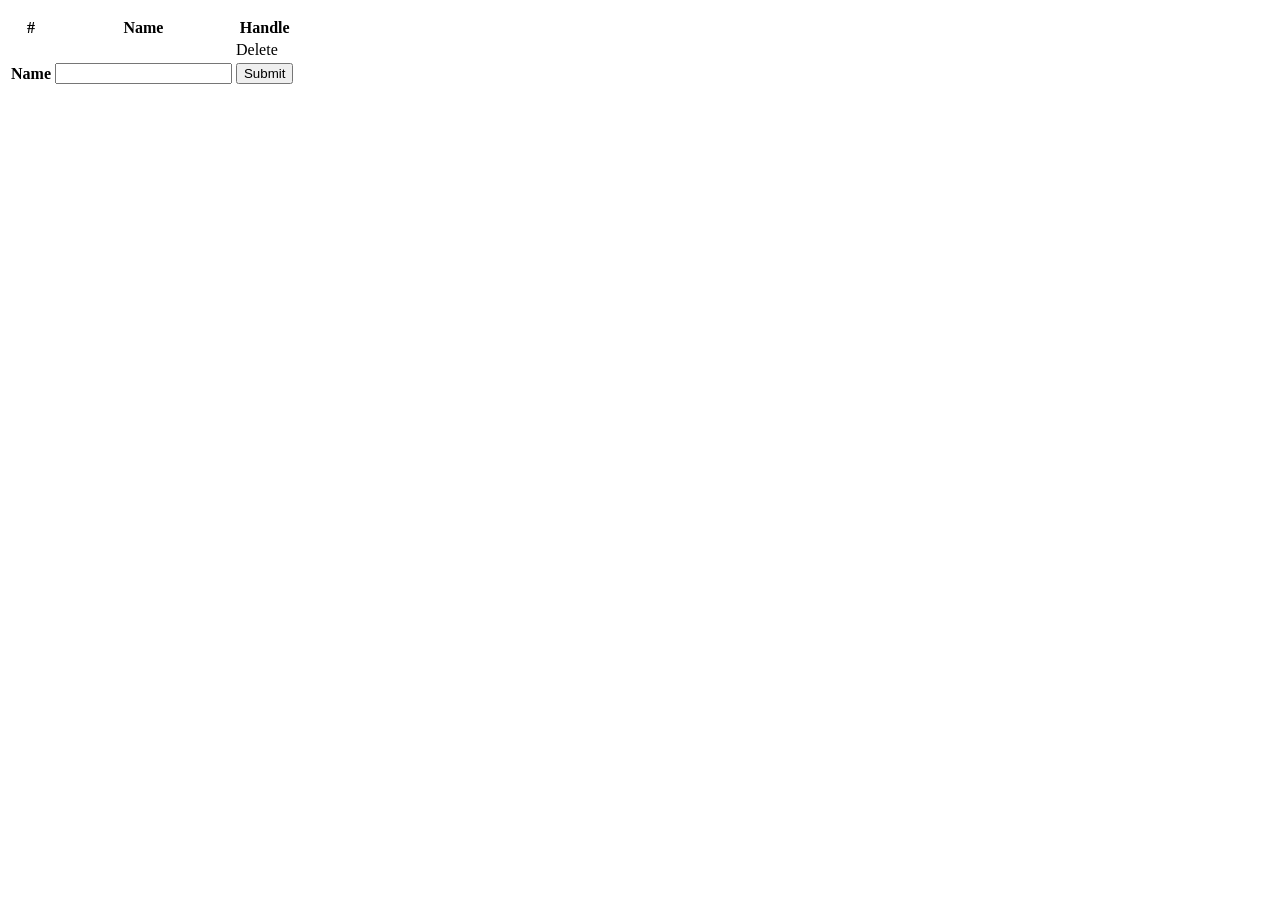
<file: src/main/webapp/views/admin/category/index.html>
<!DOCTYPE html>
<html xmlns:th="http://www.thymeleaf.org"
	xmlns:layout="http://www.ultraq.net.nz/thymeleaf/layout"
	layout:decorate="admin/layout">


<div layout:fragment="body">
    <div th:class="'alert alert-'+${css}" role="alert">
        <p th:text="${msg}"></p>
    </div>
    <form modelAttribute="categoryForm" th:action="@{categories/save}" th:object="${newCategory}" method="post">
        <table class="table">
            <thead class="thead-dark">
                <tr>
                    <th scope="col">#</th>
                    <th scope="col">Name</th>
                    <th scope="col">Handle</th>
                </tr>
            </thead>
            <tbody th:each="category : ${categories}">
                <tr>
                    <th scope="row" th:text="${category.id}"></th>
                    <td th:text="${category.name}"></td>
                    <td><a th:href="@{'categories/'+${category.id}+'/delete'}" class="btn btn-danger" onclick="return confirm('Are you sure you want to delete this item?');">Delete</a></td>
                </tr>
            </tbody>
            <tfoot>
                <tr>
                    <th><label for="name">Name </label></th>
                    <td><input type="text" name="name" /></td>
                    <td><input type="submit" value="Submit" /></td>
                </tr>
            </tfoot>
        </table>
    </form>
</div>
</html>
</file>
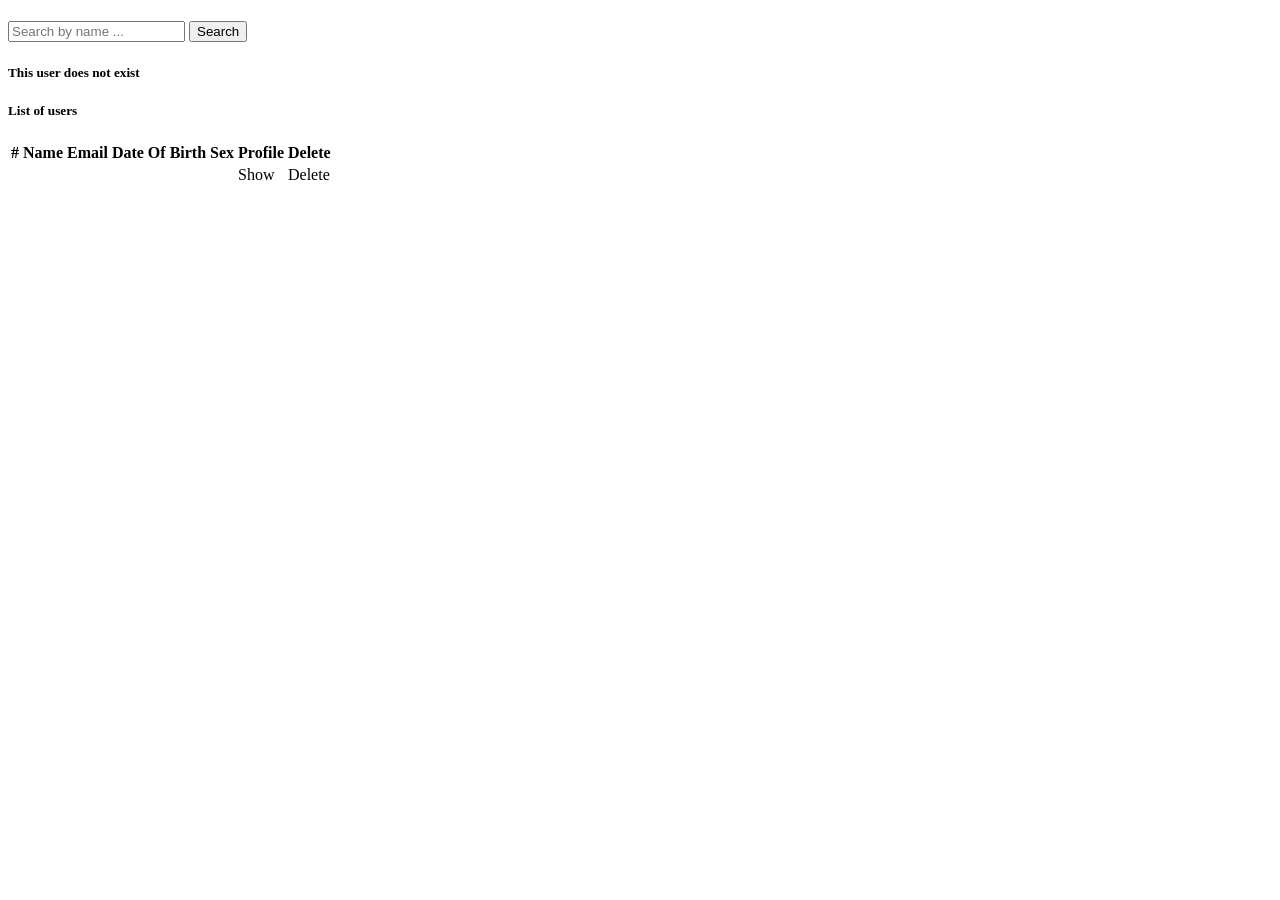
<file: src/main/webapp/views/admin/user/index.html>
<!DOCTYPE html>
<html xmlns:th="http://www.thymeleaf.org"
	xmlns:layout="http://www.ultraq.net.nz/thymeleaf/layout"
	xmlns:sec="http://www.thymeleaf.org/thymeleaf-extras-springsecurity5"
	layout:decorate="admin/layout">

<link rel="stylesheet" th:href="@{/assets/admin/css/style.css}">
<div layout:fragment="body">
	<h1 th:text="${success}"></h1>
	<h1 th:text="${error}"></h1>
	<h1 th:text="${#authentication.name}"></h1>
	<div class="section">
		<!-- container -->
		<div class="container">
			<!-- row -->
			<div class="row">
				<div class="col-md-12">
					<!-- row -->
					<div class="row">
						<div class="container" id="main-content">
							<!-- <div th:text="${#authentication.name}"></div> -->

							<div class="col-md-8 no-padding">
								<form class="form-inline">
									<input class="form-control mr-sm-2" type="search"
										placeholder="Search by name ..." />
									<button class="btn btn-primary" type="submit">
										<i class="fa fa-search"></i> Search
									</button>
								</form>
							</div>
							<th:block th:if="${#lists.isEmpty(users)}">
								<h5>This user does not exist</h5>
							</th:block>
							<th:block th:unless="${#lists.isEmpty(users)}">
								<div class="col-md-12 user-table">
									<div class="table-responsive" style="margin-right: 121px">
										<h5>List of users</h5>
										<table class="table table-bordered table-hover">
											<thead>
												<tr>
													<th>#</th>
													<th>Name</th>
													<th>Email</th>
													<th>Date Of Birth</th>
													<th>Sex</th>
													<th>Profile</th>
													<th>Delete</th>
												</tr>
											</thead>
											<tbody>
												<tr th:each="user,iterStat : ${users}">
													<th scope="row" th:text="${iterStat.count}"></th>
													<td th:text="${user.name}"></td>
													<td th:text="${user.email}"></td>
													<td th:text="${user.dob}"></td>
													<td th:text="${user.getSexAttr()}"></td>

													<td><a th:href="@{${user.id}}" title="User Profile"
														class="btn btn-primary">Show</a></td>

													<td><a th:href="@{${user.id}+'/delete'}"
														class="btn btn-danger"
														onclick="return confirm('Are you sure you want to delete?');">Delete</a></td>
												</tr>
											</tbody>
										</table>
									</div>
								</div>
							</th:block>
						</div>
					</div>
					<!-- /row x`-->
				</div>
			</div>
		</div>
	</div>
</div>
</html>
</file>
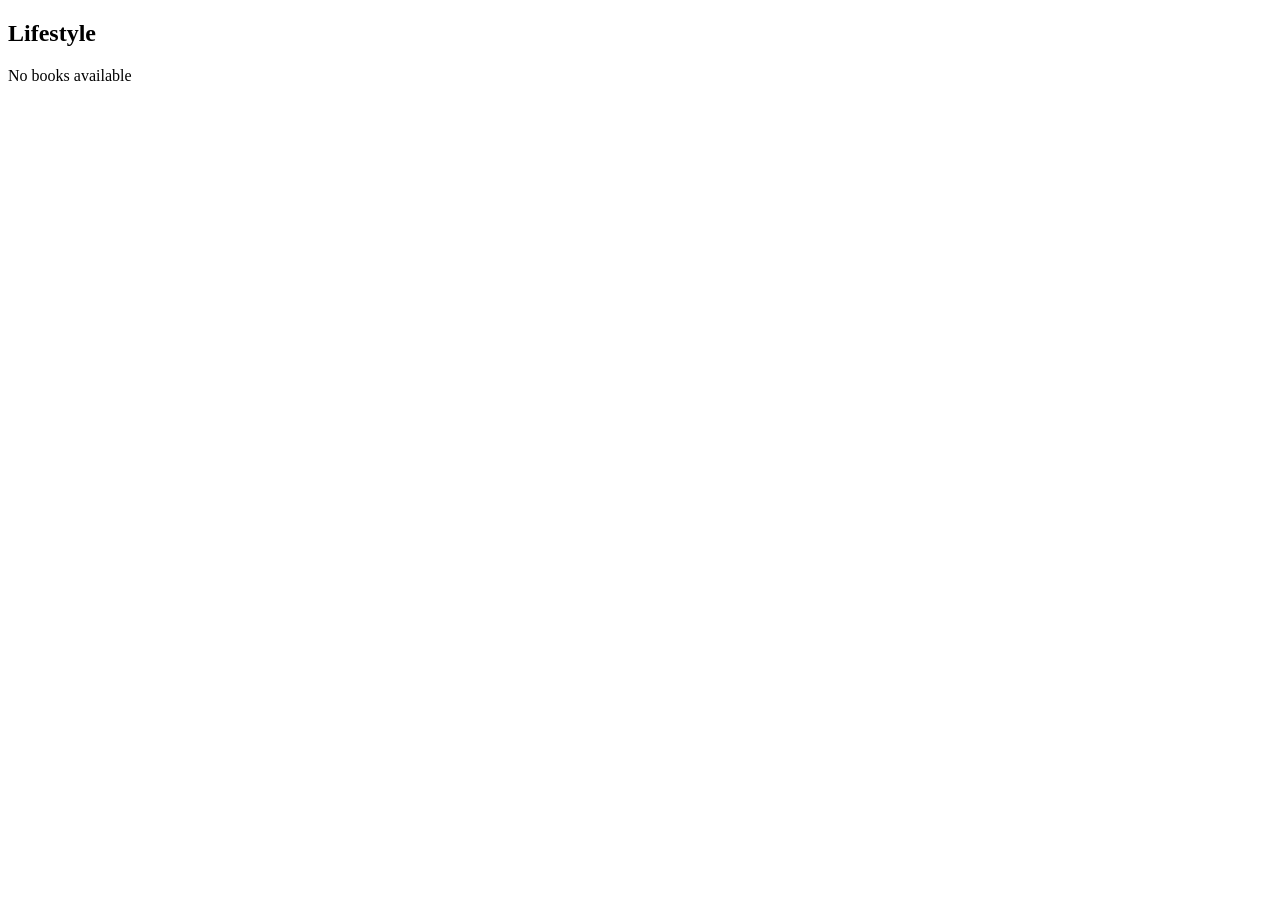
<file: src/main/webapp/views/front/book/index.html>
<!DOCTYPE html>
<html xmlns:th="http://www.thymeleaf.org"
	xmlns:layout="http://www.ultraq.net.nz/thymeleaf/layout"
	layout:decorate="front/layout">

<div layout:fragment="body">
	<div class="section">
		<!-- container -->
		<div class="container">
			<!-- row -->
			<div class="row">
				<div class="col-md-12">
					<!-- row -->
					<div class="row">
						<div class="col-md-12">
							<div class="section-title">
								<h2 class="title">Lifestyle</h2>
							</div>
						</div>
						<div th:each="book : ${books}">
							<div th:if="${books.empty}">
								<p>No books available</p>
							</div>
							<!-- post -->
							<div class="col-md-2">
								<div class="post post-sm">
									<a class="post-img" th:href="@{'/books/'+${book.id}}"><img
										th:src="${book.cover}" th:alt="${book.title}"></a>
									<div class="post-body">
										<div class="post-category">
											<a href="#" th:if="${book.category}"
												th:text="${book.category.name}"></a>
										</div>
										<h3 class="post-title title-sm">
											<a href="#" th:text="${book.title}"></a>
										</h3>
									</div>
								</div>
							</div>
							<!-- /post -->
						</div>
					</div>
					<!-- /row -->
				</div>
			</div>
		</div>
	</div>
</div>
</html>
</file>
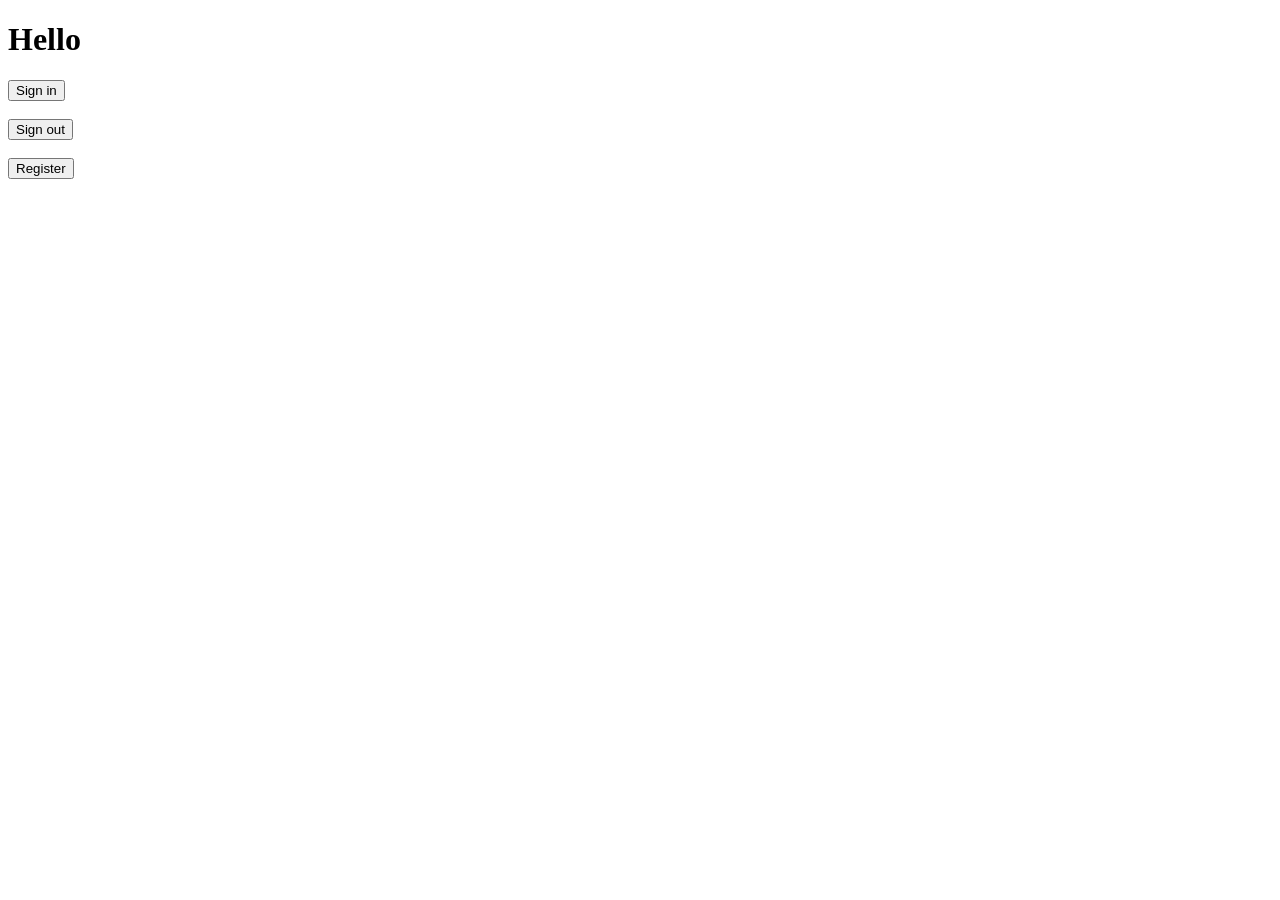
<file: src/main/webapp/views/front/home.html>
<!DOCTYPE html>
<html xmlns:th="http://www.thymeleaf.org"
	xmlns:layout="http://www.ultraq.net.nz/thymeleaf/layout"
	layout:decorate="front/layout">
<head>
<meta charset="UTF-8">
<title>Home</title>
</head>
<div layout:fragment="body">
	<h1>Hello</h1>
	<form action="#" th:action="@{/login}">
		<input type="submit" value="Sign in" />
	</form>
	<br>
	<form action="#" th:action="@{/j_spring_security_logout}" method="post">
		<input type="submit" value="Sign out" sec:authorize="isAuthenticated()" />
	</form>
	<br>
	<form action="#" th:action="@{/register}" method="post">
		<input type="submit" value="Register" />
	</form>
	
</div>
</html>
</file>
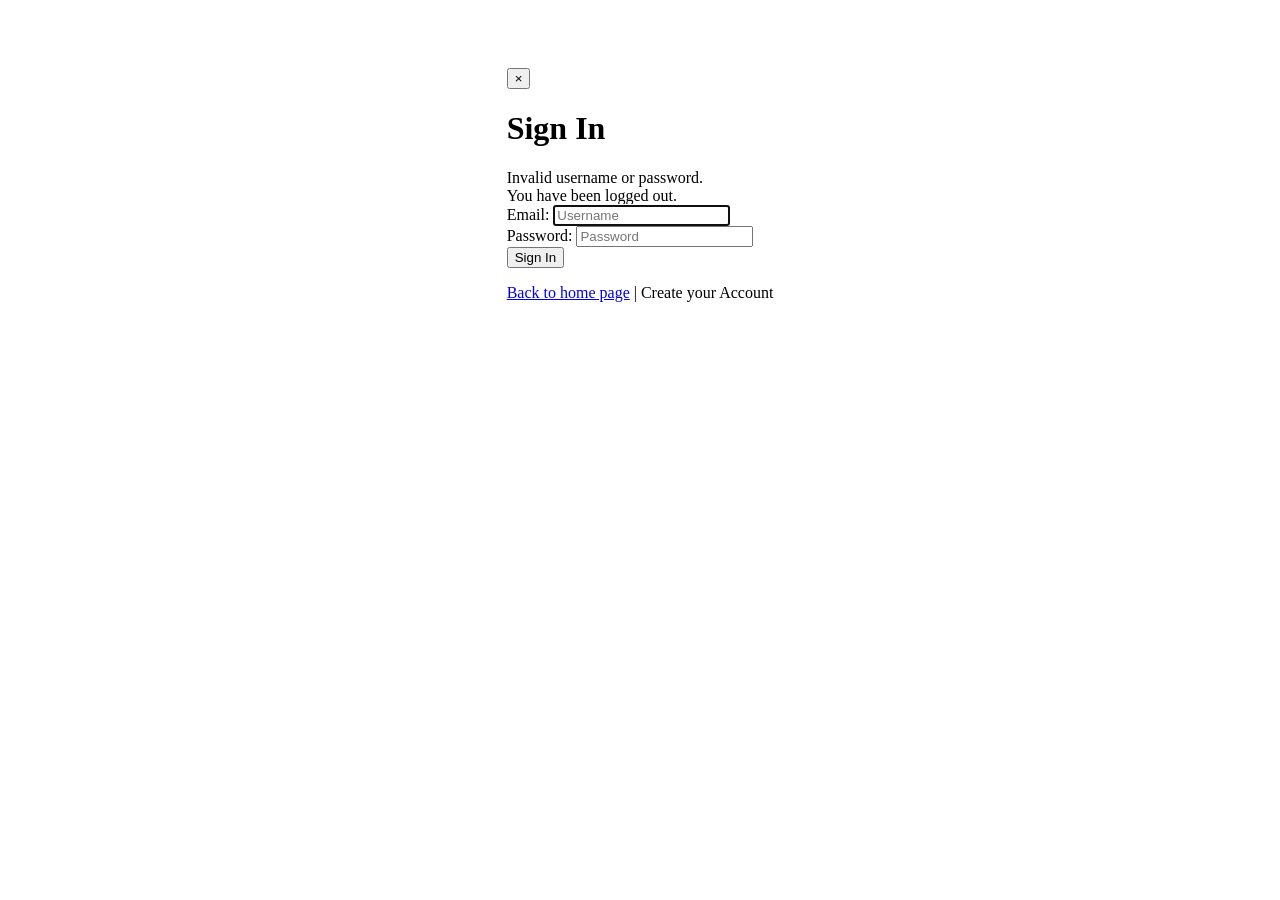
<file: src/main/webapp/views/front/login.html>
<!DOCTYPE html>
<html xmlns:th="http://www.thymeleaf.org"
	xmlns:layout="http://www.ultraq.net.nz/thymeleaf/layout"
	layout:decorate="front/layout">
<head>
<meta charset="utf-8" />
<meta http-equiv="X-UA-Compatible" content="IE=edge" />
<title>Log In</title>
</head>

<div layout:fragment="body">
	<div class="login-box">
		<div class="login-logo"></div>
		<!-- /.login-logo -->
		
		<div class="login-box-body row" style="display: flex; justify-content: center">
			<div class="col-sm-4" style="margin-top:60px">
			<div th:if="${msg != null}" class="alert alert-dismissible "
				th:class="${css == 'error' ? 'alert-error' : 'alert-success'} + ' alert text-center'"
				role="alert">
				<button type="button" class="close" data-dismiss="alert"
					aria-label="Close">
					<span aria-hidden="true">&times;</span>
				</button>
				<strong><span th:text="${msg}"></span></strong>
			</div>
			<h1 class="login-box-msg text-center">Sign In</h1>
			<form th:action="@{/j_spring_security_login}" method="post">
				<div th:if="${param.error}">
					<div class="alert alert-danger">Invalid username or password.
					</div>
				</div>
				<div th:if="${param.logout}">
					<div class="alert alert-info">You have been logged out.</div>
				</div>
				<div class="form-group">
					<label for="email">Email</label>: <input type="text" name="email"
						class="form-control" autofocus="autofocus" placeholder="Username">
				</div>
				<div class="form-group">
					<label for="password">Password</label>: <input type="password"
						name="password" class="form-control" placeholder="Password">
				</div>
				<div class="form-group">
					<div class="row">
						<div class="col-sm-6 col-sm-offset-3">
							<input type="submit" name="login-submit" id="login-submit"
								class="form-control btn btn-info" value="Sign In">
						</div>
					</div>
				</div>
			</form>
			<p>
				<a href="/" th:href="@{/}">Back to home page</a> | 
				<a class="txt2"
					th:href="@{'/register'}"> Create your Account <i
					class="fa fa-long-arrow-right m-l-5" aria-hidden="true"></i>
				</a>
			</p>

		</div>
		</div> <!-- end row -->
	</div>
</div>
</html>
</file>
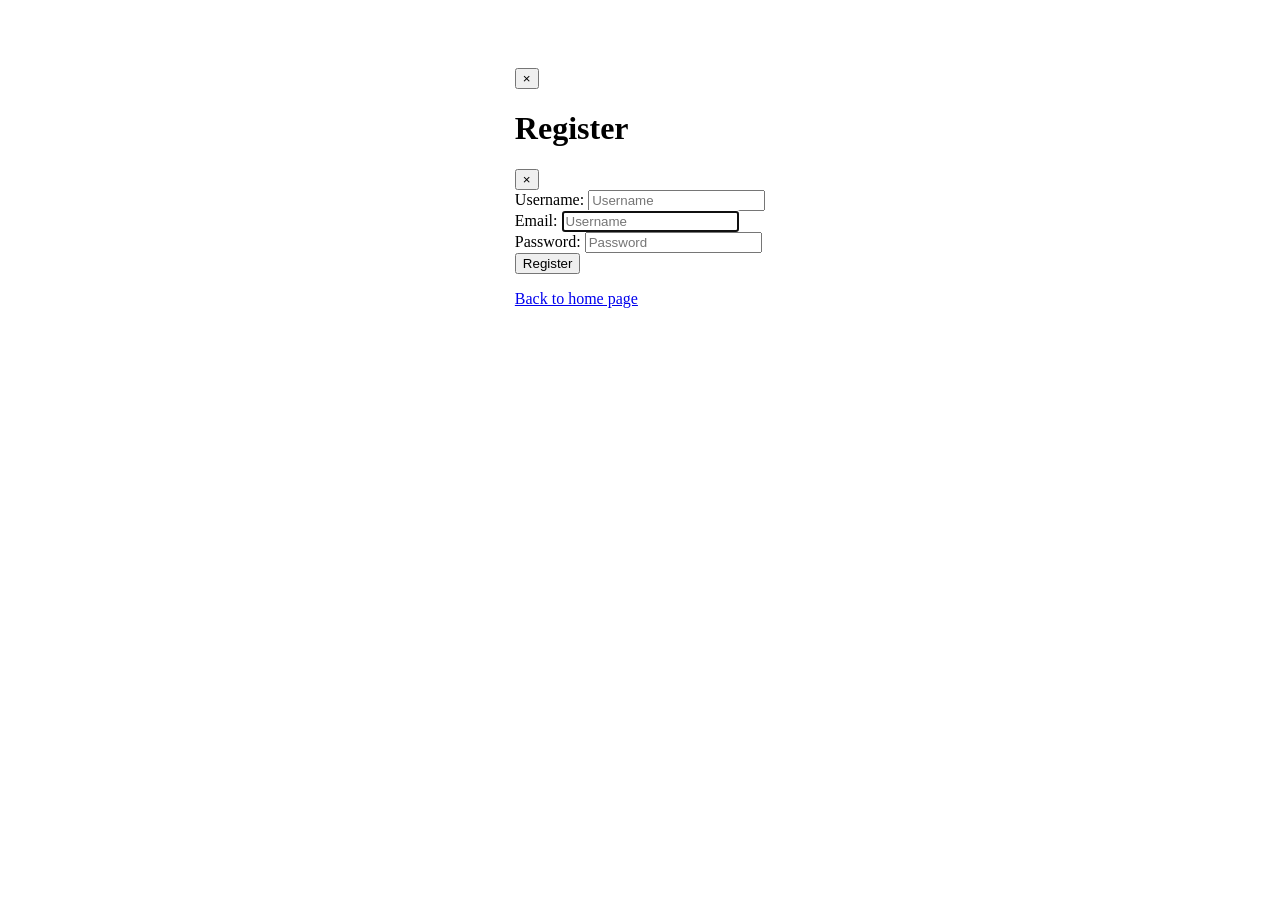
<file: src/main/webapp/views/front/register.html>
<!DOCTYPE html>
<html xmlns:th="http://www.thymeleaf.org"
	xmlns:layout="http://www.ultraq.net.nz/thymeleaf/layout"
	layout:decorate="front/layout">
<head>
<meta charset="utf-8" />
<meta http-equiv="X-UA-Compatible" content="IE=edge" />
<title>Register</title>
</head>

<div layout:fragment="body">
	<div class="login-box">
		<div class="login-logo"></div>
		<!-- /.login-logo -->
		<div class="login-box-body row"
			style="display: flex; justify-content: center">
			<div class="col-sm-4" style="margin-top: 60px">
				<div th:if="${msg != null}" class="alert alert-dismissible "
					th:class="${css == 'error' ? 'alert-error' : 'alert-success'} + ' alert text-center'"
					role="alert">
					<button type="button" class="close" data-dismiss="alert"
						aria-label="Close">
						<span aria-hidden="true">&times;</span>
					</button>
					<strong><span th:text="${msg}"></span></strong>
				</div>
				<h1 class="login-box-msg">Register</h1>
				<form th:action="@{/registerProcess}" th:object="${userForm}"
					method="post">
					<div th:if="${msg != null}" class="alert alert-dismissible "
						th:class="${css == 'error' ? 'alert-error' : 'alert-success'} + ' alert text-center'"
						role="alert">
						<button type="button" class="close" data-dismiss="alert"
							aria-label="Close">
							<span aria-hidden="true">&times;</span>
						</button>
						<strong><span th:text="${msg}"></span></strong>
					</div>

					<div class="form-group">
						<label for="name">Username</label>: <input type="text"
							name="name" class="form-control" placeholder="Username">
					</div>

					<div class="form-group">
						<label for="email">Email</label>: <input type="text" name="email"
							class="form-control" autofocus="autofocus" placeholder="Username">
					</div>

					<div class="form-group">
						<label for="password">Password</label>: <input type="password"
							name="password" class="form-control" placeholder="Password">
					</div>
		

					<span style="float: right" id='message'></span>

					<div class="form-group">
						<div class="row">
							<div class="col-sm-6 col-sm-offset-3">
								<input type="submit" name="login-submit" id="login-submit"
									class="form-control btn btn-info" value="Register">
							</div>
						</div>
					</div>

				</form>
				<p>
					<a href="/" th:href="@{/}">Back to home page</a>
				</p>
			</div>
		</div>
	</div>
</div>
</html>
</file>
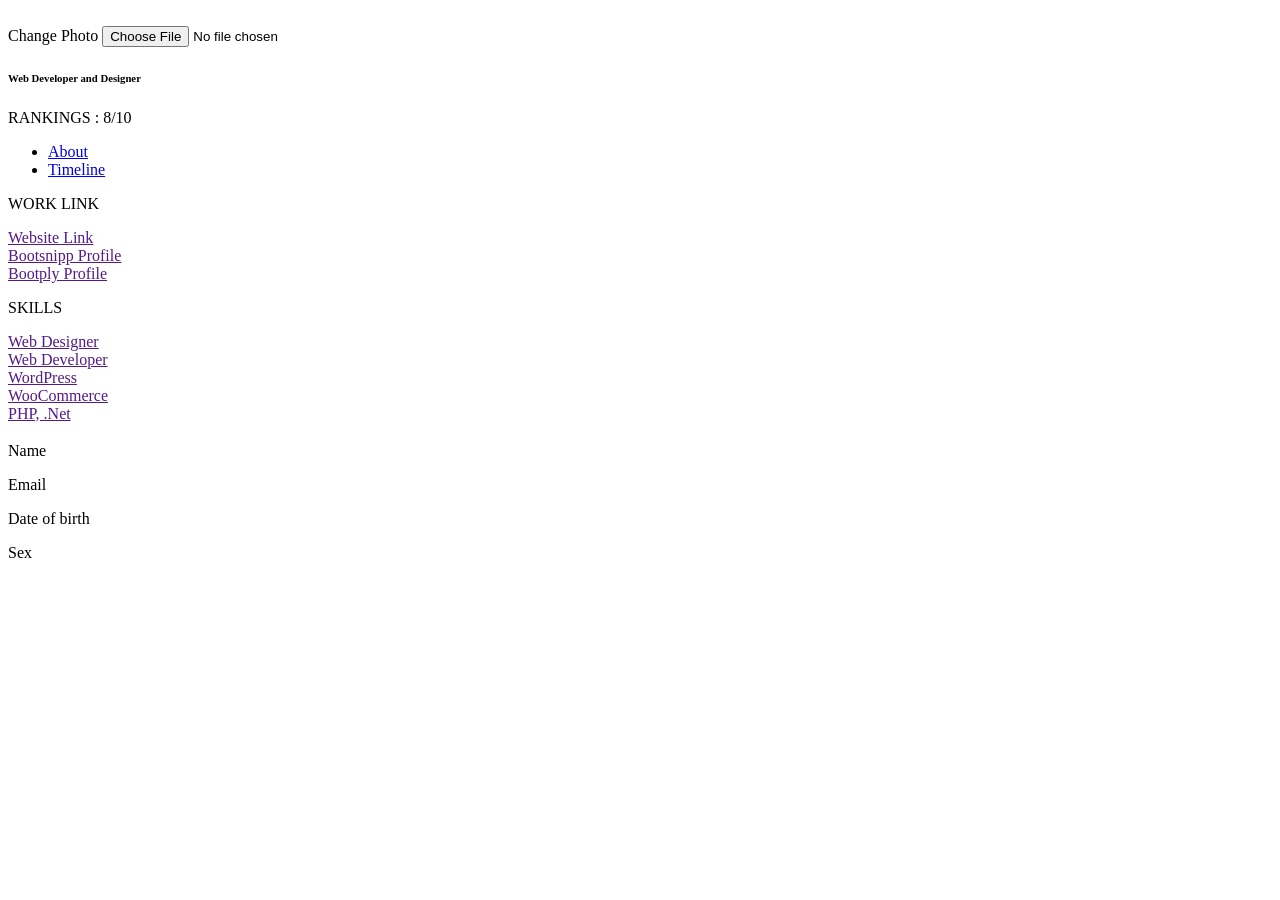
<file: src/main/webapp/views/admin/user/show.html>
<!DOCTYPE html>
<html xmlns:th="http://www.thymeleaf.org"
	xmlns:layout="http://www.ultraq.net.nz/thymeleaf/layout"
	layout:decorate="front/layout">
<div layout:fragment="body">
	<div class="container emp-profile">
		<form method="post">
			<div class="row">
				<div class="col-md-4">
					<div class="profile-img">
						<img class="img-cover" th:src="${user.avatar}"
							th:alt="${user.avatar}">
						<div class="file btn btn-lg btn-primary">
							Change Photo <input type="file" name="file" />
						</div>
					</div>
				</div>
				<div class="col-md-6">
					<div class="profile-head">
						<th:block th:if="${error != null}">
							<h3 th:text="${error}"></h3>
						</th:block>
						<th:block th:unless="${error != null}">
							<h5 th:text="${user.name}"></h5>
						</th:block>
						<h6>Web Developer and Designer</h6>
						<p class="proile-rating">
							RANKINGS : <span>8/10</span>
						</p>
						<ul class="nav nav-tabs" id="myTab" role="tablist">
							<li class="nav-item"><a class="nav-link active"
								id="home-tab" data-toggle="tab" href="#home" role="tab"
								aria-controls="home" aria-selected="true">About</a></li>
							<li class="nav-item"><a class="nav-link" id="profile-tab"
								data-toggle="tab" href="#profile" role="tab"
								aria-controls="profile" aria-selected="false">Timeline</a></li>
						</ul>
					</div>
				</div>
			</div>
			<div class="row">
				<div class="col-md-4">
					<div class="profile-work">
						<p>WORK LINK</p>
						<a href="">Website Link</a><br /> <a href="">Bootsnipp
							Profile</a><br /> <a href="">Bootply Profile</a>
						<p>SKILLS</p>
						<a href="">Web Designer</a><br /> <a href="">Web Developer</a><br />
						<a href="">WordPress</a><br /> <a href="">WooCommerce</a><br />
						<a href="">PHP, .Net</a><br />
					</div>
				</div>
				<div class="col-md-8">
					<div class="tab-content profile-tab" id="myTabContent">
						<div id="home" role="tabpanel" aria-labelledby="home-tab">
							<th:block th:if="${error != null}">
								<h3 th:text="${error}"></h3>
							</th:block>
							<th:block th:unless="${error != null}">
								<div class="row">
									<div class="col-md-6">
										<label>Name</label>
									</div>
									<div class="col-md-6">
										<p th:text="${user.name}"></p>
									</div>
								</div>
								<div class="row">
									<div class="col-md-6">
										<label>Email</label>
									</div>
									<div class="col-md-6">
										<p th:text="${user.email}"></p>
									</div>
								</div>
								<div class="row">
									<div class="col-md-6">
										<label>Date of birth</label>
									</div>
									<div class="col-md-6">
										<p th:text="${user.dob}"></p>
									</div>
								</div>
								<div class="row">
									<div class="col-md-6">
										<label>Sex</label>
									</div>
									<div class="col-md-6">
										<p th:text="${user.getSexAttr()}"></p>
									</div>
								</div>
							</th:block>

						</div>
					</div>
				</div>
			</div>
		</form>
	</div>
</div>
</html>
</file>
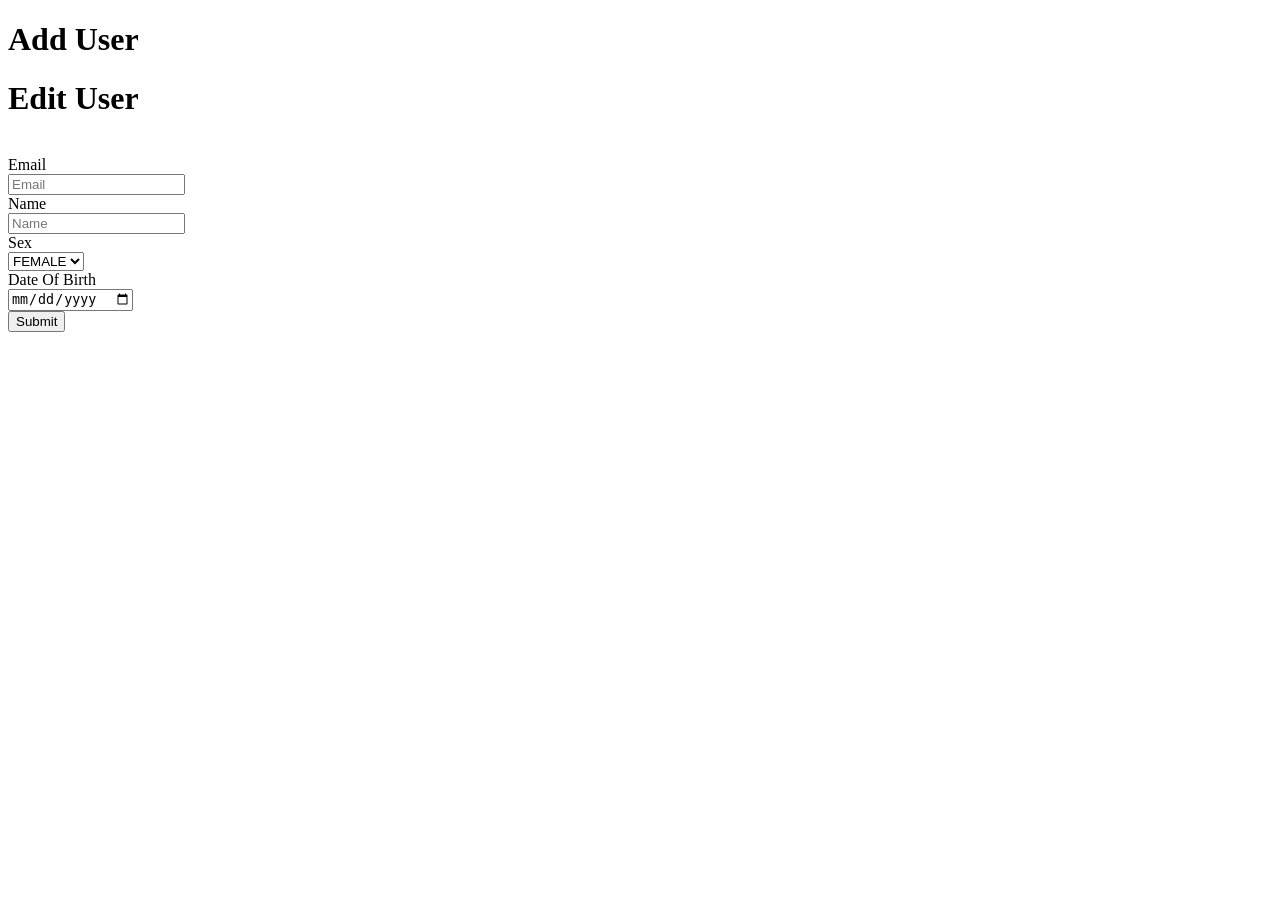
<file: src/main/webapp/views/admin/user/user-form.html>
<!DOCTYPE html>
<html xmlns:th="http://www.thymeleaf.org"
	xmlns:layout="http://www.ultraq.net.nz/thymeleaf/layout"
	layout:decorate="admin/layout">
<head>
<title>User Form</title>

<style>
.noWrapColumn {
	white-space: nowrap !important;
}
</style>
</head>
<body>
	<div layout:fragment="body">
		<div class="container" style="margin: 0 auto;">
			<h1 th:if="${status == 'add'}">Add User</h1>
			<h1 th:if="${status == 'edit'}">Edit User</h1>			
<h1 th:text="${success}"></h1>
<h1 th:text="${error}"></h1>
			<br />

			<div class="col-md-6" style="margin: 0 auto;">

				<form action="#" th:action="@{/admin/users}" class="form-horizontal"
					method="post" th:object="${userForm}">
					<input type="hidden" th:field="*{id}" />
					<!-- <input type="hidden" name="status" th:value="${status}" /> -->
					<div class="form-group">
						<label class="col-sm-2 control-label">Email</label>
						<div class="col-sm-10">
							<input type="text" th:field="*{email}" class="form-control"
								placeholder="Email" />
							<div th:if="${#fields.hasErrors('email')}" th:errors="*{email}" ></div>
						</div>
					</div>
					<div class="form-group">
						<label class="col-sm-2 control-label">Name</label>
						<div class="col-sm-10">
							<input type="text" th:field="*{name}" class="form-control"
								placeholder="Name" />
							<div th:if="${#fields.hasErrors('name')}" th:errors="*{name}" ></div>
						</div>
					</div>
					<div class="form-group">
						<label class="col-sm-2 control-label">Sex</label>
						<div class="col-sm-10">
							<select type="text" th:field="*{sex}" class="form-control">
								<option th:selected="*{sex==0}" value="0">FEMALE</option>
								<option th:selected="*{sex==1}" value="1">MALE</option>
							</select>
						</div>
					</div>
					<div class="form-group">
						<label class="col-sm-2 control-label">Date Of Birth</label>
						<div class="col-sm-10">
							<input type="date" th:field="*{dob}" class="form-control"
								placeholder="Date Of Birth" />
								<div th:if="${#fields.hasErrors('dob')}" th:errors="*{dob}" ></div>
						</div>
					</div>
					<div class="form-group">
						<div class="col-sm-offset-2">
							<input type="submit" value="Submit" />
						</div>
					</div>
				</form>
			</div>
		</div>
	</div>

</body>
</html>
</file>
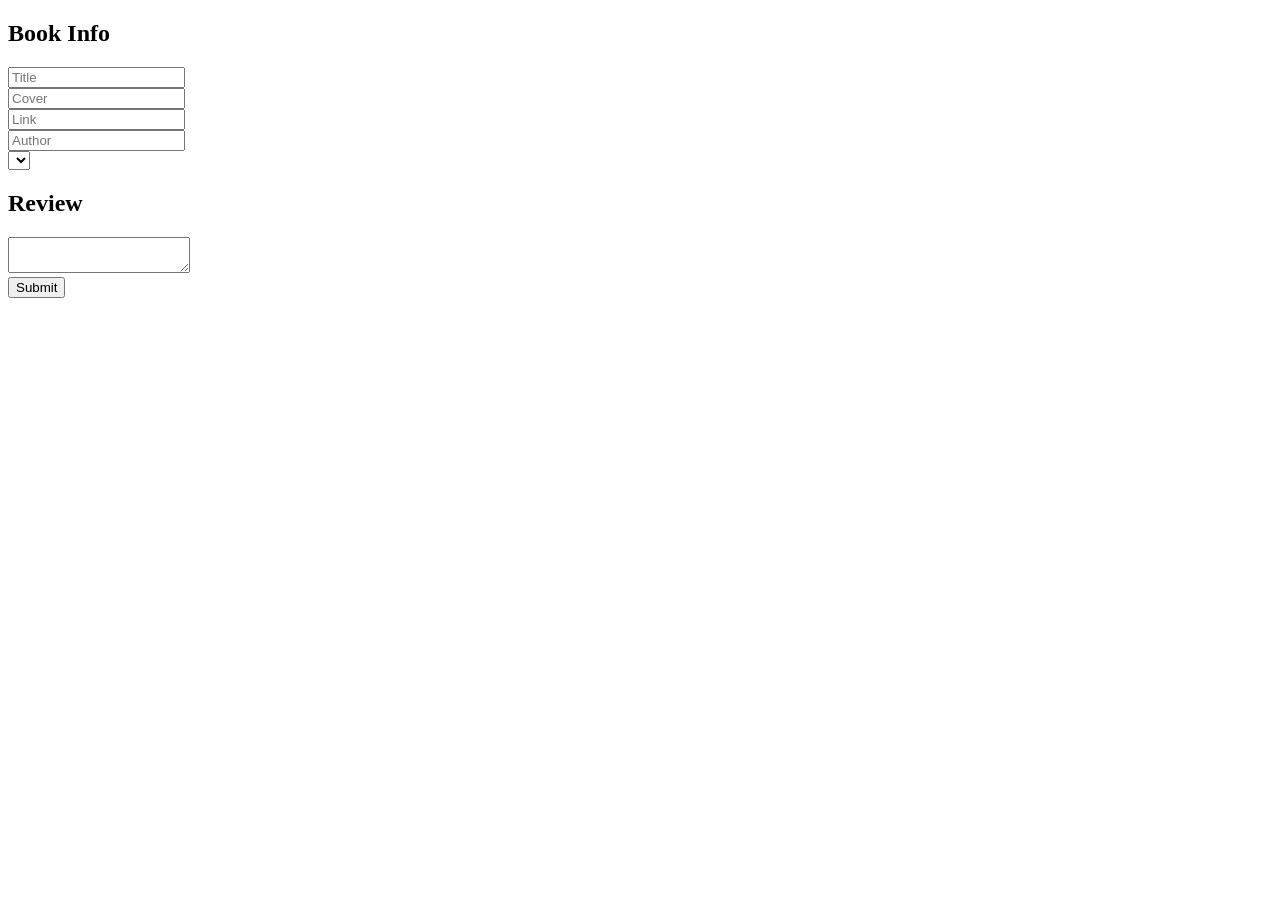
<file: src/main/webapp/views/front/book/create.html>
<!DOCTYPE html>
<html xmlns:th="http://www.thymeleaf.org"
	xmlns:layout="http://www.ultraq.net.nz/thymeleaf/layout"
	layout:decorate="front/layout">

<div layout:fragment="body">
    <!-- SECTION -->
    <div class="section">
        <!-- container -->
        <div class="container">
            <!-- row -->
            <div class="row">
                <div class="col-md-8">
                    <div class="section-row">
                        <div class="section-title">
                            <h2 class="title">Book Info</h2>
                        </div>
                        <form th:action="@{/books/save}" method="post">
                            <div class="row">
                            	<input type="hidden" th:field="*{book.id}" />
                                <div class="col-md-12">
                                    <div class="form-group" th:classappend="${#fields.hasErrors('book.title')} ? 'has-error has-feedback' : ''">
                                        <input class="form-control is-invalid" type="text" th:field="*{book.title}" placeholder="Title">
                                        <span th:if="${#fields.hasErrors('book.title')}" class="help-block" th:errors="*{book.title}"></span>
                                    </div>
                                </div>
                                <div class="col-md-12">
                                    <div class="form-group" th:classappend="${#fields.hasErrors('book.cover')} ? 'has-error has-feedback' : ''">
                                        <input class="form-control" type="url" th:field="*{book.cover}" placeholder="Cover">
                                        <span th:if="${#fields.hasErrors('book.cover')}" class="help-block" th:errors="*{book.cover}"></span>
                                    </div>
                                </div>
                                <div class="col-md-12">
                                    <div class="form-group" th:classappend="${#fields.hasErrors('book.link')} ? 'has-error has-feedback' : ''">
                                        <input class="form-control" type="url" th:field="*{book.link}" placeholder="Link">
                                        <span th:if="${#fields.hasErrors('book.link')}" class="help-block" th:errors="*{book.link}"></span>
                                    </div>
                                </div>
                                <div class="col-md-12">
                                    <div class="form-group">
                                        <input class="form-control" type="text" th:field="*{book.author}" placeholder="Author">
                                    </div>
                                </div>
                                <div class="col-md-12">
                                	<select class="form-control" th:field="*{book.category.id}">
								      <option  th:each="cat : ${categories}" th:text="${cat.name}" th:value="${cat.id}"></option>
								    </select>
                                </div>
                            </div>
                    </div>

                    <div class="section-row">
                        <div class="section-title">
                            <h2 class="title">Review</h2>
                        </div>
                            <div class="row">
                                <div class="col-md-12">
                                    <div class="form-group" th:classappend="${#fields.hasErrors('review.content')} ? 'has-error has-feedback' : ''">
                                        <textarea class="form-control" th:field="*{review.content}"></textarea>
                                        <span th:if="${#fields.hasErrors('review.content')}" class="help-block" th:errors="*{review.content}"></span>
                                    </div>
                                </div>
                                <div class="col-md-12">
                                    <button class="primary-button">Submit</button>
                                </div>
                            </div>
                        </form>
                    </div>
                </div>
            </div>
            <!-- /row -->
        </div>
        <!-- /container -->
    </div>
    <!-- /SECTION -->

</div>
</html>
</file>
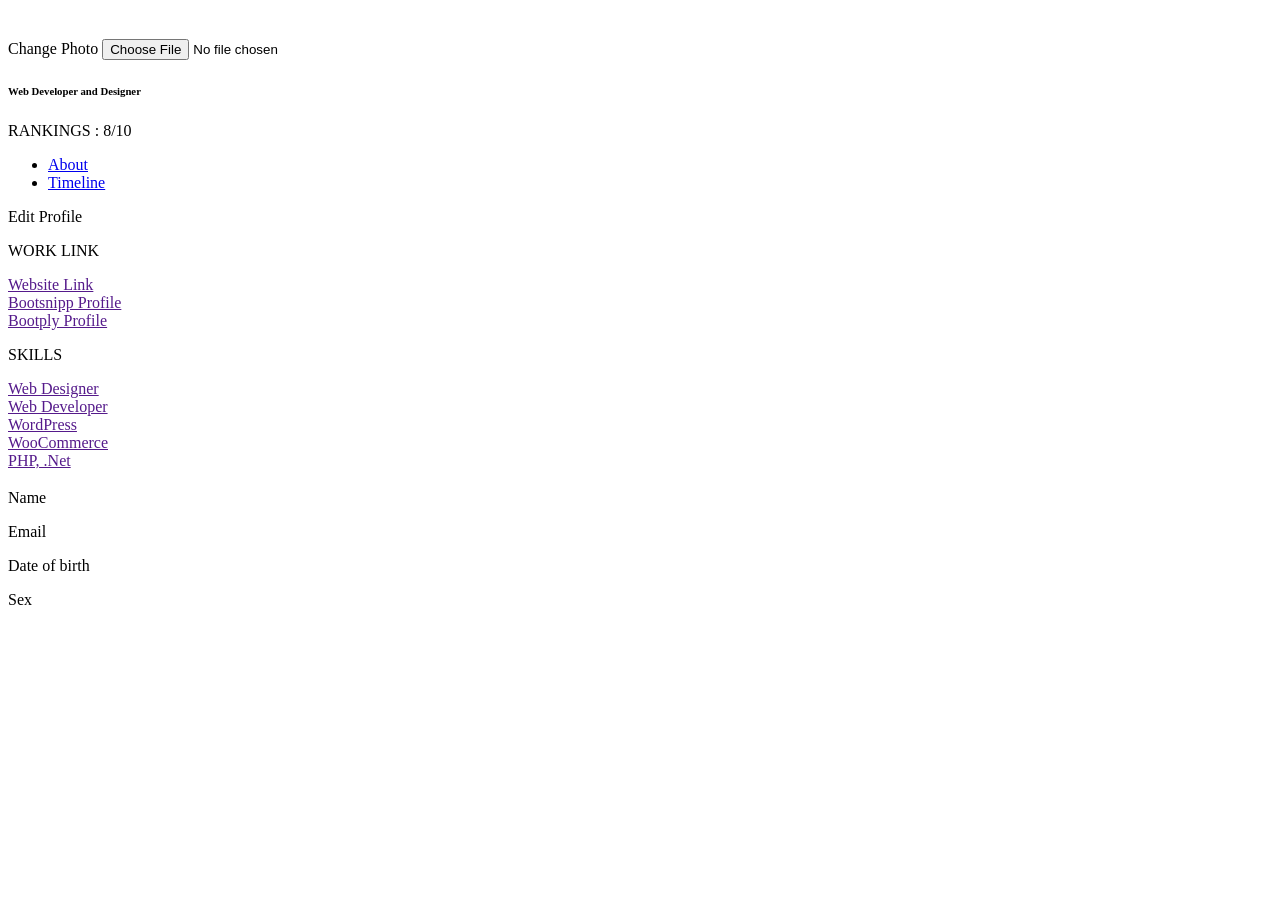
<file: src/main/webapp/views/front/user/show.html>
<!DOCTYPE html>
<html xmlns:th="http://www.thymeleaf.org"
	xmlns:layout="http://www.ultraq.net.nz/thymeleaf/layout"
	layout:decorate="front/layout">
<div layout:fragment="body">
	<div class="container emp-profile">
	<h1 th:text="${#authentication.name}"></h1>
		<form method="post">
			<div class="row">
				<div class="col-md-4">
					<div class="profile-img">
						<img class="img-cover" th:src="${user.avatar}"
							th:alt="${user.avatar}">
						<div class="file btn btn-lg btn-primary">
							Change Photo <input type="file" name="file" />
						</div>
					</div>
				</div>
				<div class="col-md-6">
					<div class="profile-head">
						<th:block th:if="${error != null}">
							<h3 th:text="${error}"></h3>
						</th:block>
						<th:block th:unless="${error != null}">
							<h5 th:text="${user.name}"></h5>
						</th:block>
						<h6>Web Developer and Designer</h6>
						<p class="proile-rating">
							RANKINGS : <span>8/10</span>
						</p>
						<ul class="nav nav-tabs" id="myTab" role="tablist">
							<li class="nav-item"><a class="nav-link active"
								id="home-tab" data-toggle="tab" href="#home" role="tab"
								aria-controls="home" aria-selected="true">About</a></li>
							<li class="nav-item"><a class="nav-link" id="profile-tab"
								data-toggle="tab" href="#profile" role="tab"
								aria-controls="profile" aria-selected="false">Timeline</a></li>
						</ul>
					</div>
				</div>
				<div class="col-md-2">
					<a th:href="@{'/users/'+${user.id}+'/edit'}" class="btn btn-warning">Edit Profile</a>
				</div>
			</div>
			<div class="row">
				<div class="col-md-4">
					<div class="profile-work">
						<p>WORK LINK</p>
						<a href="">Website Link</a><br /> <a href="">Bootsnipp
							Profile</a><br /> <a href="">Bootply Profile</a>
						<p>SKILLS</p>
						<a href="">Web Designer</a><br /> <a href="">Web Developer</a><br />
						<a href="">WordPress</a><br /> <a href="">WooCommerce</a><br />
						<a href="">PHP, .Net</a><br />
					</div>
				</div>
				<div class="col-md-8">
					<div class="tab-content profile-tab" id="myTabContent">
						<div id="home" role="tabpanel" aria-labelledby="home-tab">
							<th:block th:if="${error != null}">
								<h3 th:text="${error}"></h3>
							</th:block>
							<th:block th:unless="${error != null}">
								<div class="row">
									<div class="col-md-6">
										<label>Name</label>
									</div>
									<div class="col-md-6">
										<p th:text="${user.name}"></p>
									</div>
								</div>
								<div class="row">
									<div class="col-md-6">
										<label>Email</label>
									</div>
									<div class="col-md-6">
										<p th:text="${user.email}"></p>
									</div>
								</div>
								<div class="row">
									<div class="col-md-6">
										<label>Date of birth</label>
									</div>
									<div class="col-md-6">
										<p th:text="${user.dob}"></p>
									</div>
								</div>
								<div class="row">
									<div class="col-md-6">
										<label>Sex</label>
									</div>
									<div class="col-md-6">
										<p th:text="${user.getSexAttr()}"></p>
									</div>
								</div>
							</th:block>

						</div>
					</div>
				</div>
			</div>
		</form>
	</div>
</div>
</html>
</file>
